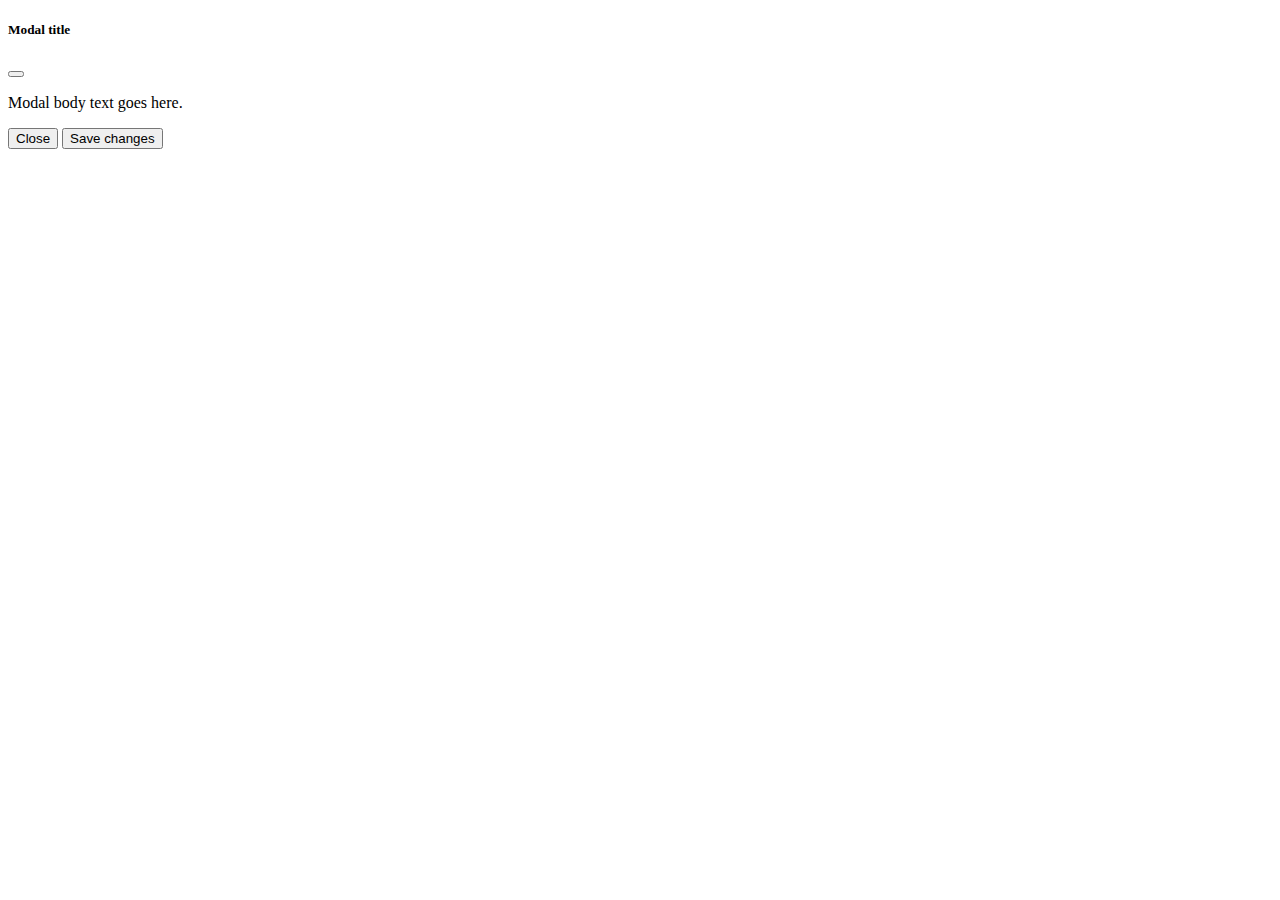
<file: products.html>
<!DOCTYPE html>
<html lang="en">
<head>
    <meta charset="UTF-8">
    <meta name="viewport" content="width=device-width, initial-scale=1.0">
    <title>Document</title>
</head>
<body>
    <div class="modal" tabindex="-1">
        <div class="modal-dialog">
          <div class="modal-content">
            <div class="modal-header">
              <h5 class="modal-title">Modal title</h5>
              <button type="button" class="btn-close" data-bs-dismiss="modal" aria-label="Close"></button>
            </div>
            <div class="modal-body">
              <p>Modal body text goes here.</p>
            </div>
            <div class="modal-footer">
              <button type="button" class="btn btn-secondary" data-bs-dismiss="modal">Close</button>
              <button type="button" class="btn btn-primary">Save changes</button>
            </div>
          </div>
        </div>
      </div>
</body>
</html>
</file>
